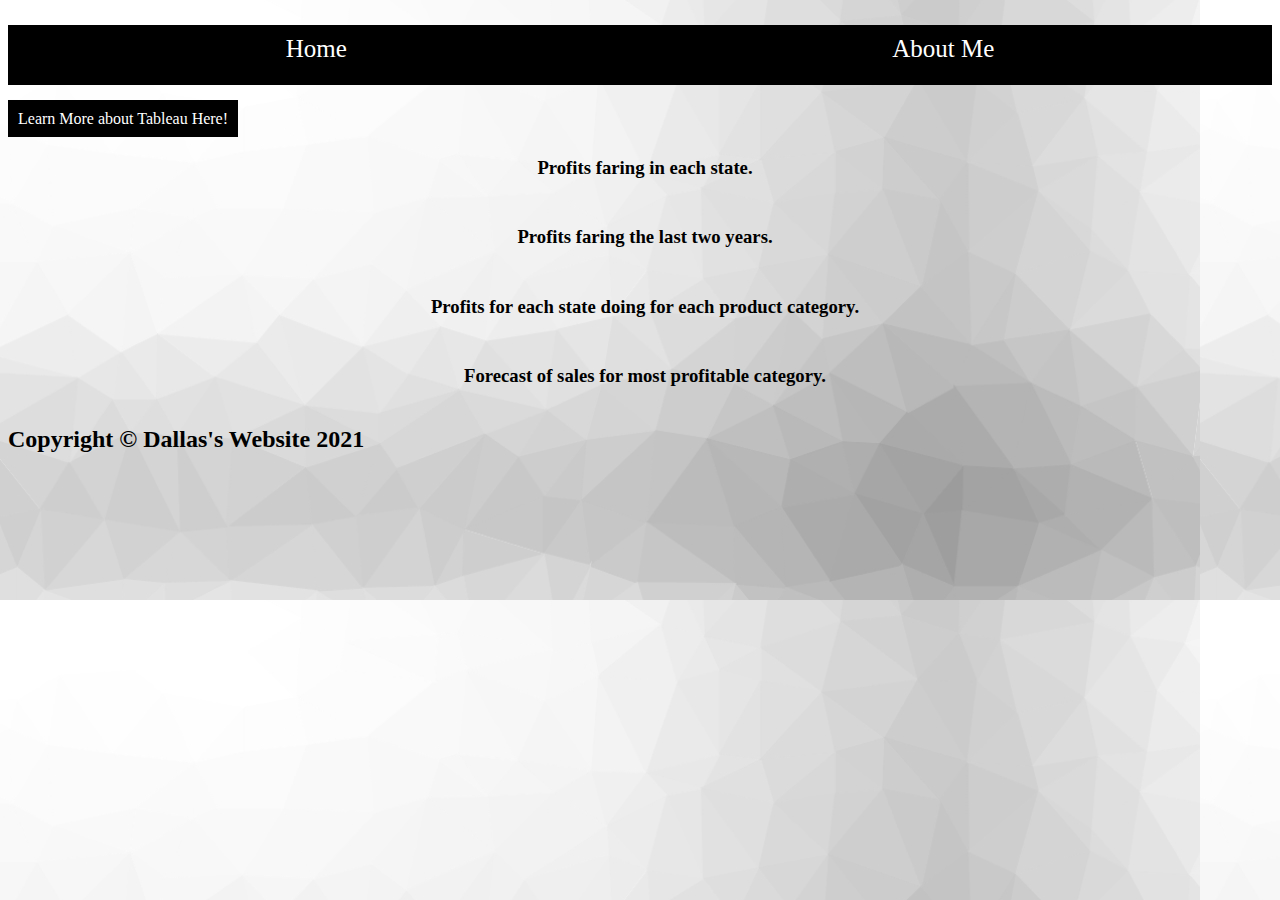
<file: html/tableau.html>
<!DOCTYPE html>

<html lang="en">
<!--Dallas Wise 12/16/21 -->
    <head>

        <title>Dallas Wise - Tableau Page</title>

        <meta charset="utf-8"/>
        <link href="../styles/bootstyles.css" rel="stylesheet" />
    </head>

 

    <body>
        <div>
            <ul class="menu">
              <li><a href="../index.html">Home</a></li>
              <li><a href="../html/about.html">About Me</a></li>
            </ul>
        </div>
        <a href="https://tableau.com"><span class="subheading">Learn More about Tableau Here!</a></span>
       
        <div class="grid-container">
            <div class="grid-item">
                <div class='tableauPlaceholder' id='viz1639678263726' style='position: relative'><object class='tableauViz'  style='display:none;'><param name='host_url' value='https%3A%2F%2Fpublic.tableau.com%2F' /> <param name='embed_code_version' value='3' /> <param name='site_root' value='' /><param name='name' value='Book3_16396782553120&#47;Sheet1' /><param name='tabs' value='no' /><param name='toolbar' value='yes' /><param name='animate_transition' value='yes' /><param name='display_static_image' value='yes' /><param name='display_spinner' value='yes' /><param name='display_overlay' value='yes' /><param name='display_count' value='yes' /><param name='language' value='en-US' /><param name='filter' value='publish=yes' /></object></div>                <script type='text/javascript'>                    var divElement = document.getElementById('viz1639678263726');                    var vizElement = divElement.getElementsByTagName('object')[0];                    vizElement.style.width='100%';vizElement.style.height=(divElement.offsetWidth*0.75)+'px';                    var scriptElement = document.createElement('script');                    scriptElement.src = 'https://public.tableau.com/javascripts/api/viz_v1.js';                    vizElement.parentNode.insertBefore(scriptElement, vizElement);                </script>
                <h3>Profits faring in each state.</h3>
            </div>
            <div class="grid-item">
                <div class='tableauPlaceholder' id='viz1639684026464' style='position: relative'><object class='tableauViz'  style='display:none;'><param name='host_url' value='https%3A%2F%2Fpublic.tableau.com%2F' /> <param name='embed_code_version' value='3' /> <param name='site_root' value='' /><param name='name' value='Book3_16396782553120&#47;Sheet2' /><param name='tabs' value='no' /><param name='toolbar' value='yes' /><param name='animate_transition' value='yes' /><param name='display_static_image' value='yes' /><param name='display_spinner' value='yes' /><param name='display_overlay' value='yes' /><param name='display_count' value='yes' /><param name='language' value='en-US' /><param name='filter' value='publish=yes' /></object></div>                <script type='text/javascript'>                    var divElement = document.getElementById('viz1639684026464');                    var vizElement = divElement.getElementsByTagName('object')[0];                    vizElement.style.width='100%';vizElement.style.height=(divElement.offsetWidth*0.75)+'px';                    var scriptElement = document.createElement('script');                    scriptElement.src = 'https://public.tableau.com/javascripts/api/viz_v1.js';                    vizElement.parentNode.insertBefore(scriptElement, vizElement);                </script>
                <h3>Profits faring the last two years.</h3>
            </div>
            <div class="grid-item">
                <div class='tableauPlaceholder' id='viz1639684442232' style='position: relative'><object class='tableauViz'  style='display:none;'><param name='host_url' value='https%3A%2F%2Fpublic.tableau.com%2F' /> <param name='embed_code_version' value='3' /> <param name='site_root' value='' /><param name='name' value='Book3_16396782553120&#47;Sheet3' /><param name='tabs' value='no' /><param name='toolbar' value='yes' /><param name='animate_transition' value='yes' /><param name='display_static_image' value='yes' /><param name='display_spinner' value='yes' /><param name='display_overlay' value='yes' /><param name='display_count' value='yes' /><param name='language' value='en-US' /><param name='filter' value='publish=yes' /></object></div>                <script type='text/javascript'>                    var divElement = document.getElementById('viz1639684442232');                    var vizElement = divElement.getElementsByTagName('object')[0];                    vizElement.style.width='100%';vizElement.style.height=(divElement.offsetWidth*0.75)+'px';                    var scriptElement = document.createElement('script');                    scriptElement.src = 'https://public.tableau.com/javascripts/api/viz_v1.js';                    vizElement.parentNode.insertBefore(scriptElement, vizElement);                </script>
                <h3>Profits for each state doing for each product category. </h3>
            </div>
            <div class="grid-item">
                <div class='tableauPlaceholder' id='viz1639685643140' style='position: relative'><object class='tableauViz'  style='display:none;'><param name='host_url' value='https%3A%2F%2Fpublic.tableau.com%2F' /> <param name='embed_code_version' value='3' /> <param name='site_root' value='' /><param name='name' value='Book3_16396782553120&#47;Sheet4' /><param name='tabs' value='no' /><param name='toolbar' value='yes' /><param name='animate_transition' value='yes' /><param name='display_static_image' value='yes' /><param name='display_spinner' value='yes' /><param name='display_overlay' value='yes' /><param name='display_count' value='yes' /><param name='language' value='en-US' /><param name='filter' value='publish=yes' /></object></div>                <script type='text/javascript'>                    var divElement = document.getElementById('viz1639685643140');                    var vizElement = divElement.getElementsByTagName('object')[0];                    vizElement.style.width='100%';vizElement.style.height=(divElement.offsetWidth*0.75)+'px';                    var scriptElement = document.createElement('script');                    scriptElement.src = 'https://public.tableau.com/javascripts/api/viz_v1.js';                    vizElement.parentNode.insertBefore(scriptElement, vizElement);                </script>
                <h3>Forecast of sales for most profitable category.</h3>
            </div>

    </body>

    <footer>
        <div class= "footer-menu">
            <h2>Copyright © Dallas's Website 2021 </h2>
        </div>
    </footer>

</html>
</file>
<file: styles/bootstyles.css>
.menu{
    display: flex;
    height: 50px;
    padding: 5px;
    font-size: 25px;
    list-style: none;
    background-color: black;
}

.menu li {
    text-align: center;
    padding: 5px 5px;
    flex-grow: 3;
}
.menu li a {
      color: white;
      text-decoration: none;
}

.menu li a:hover {
      font-size: 30px;
}

.grid-item{
    display: grid;
    grid-template-columns:auto auto;
    margin: 10px;
    gap: 10px;
    font-family: 'Times New Roman', Times, serif;
}
a:link {
    color: white;
    text-decoration: none;
    
}
a:visited{
    color: gray;
    text-decoration: none;
}
a:hover{
    color: gray;
}
.subheading{
    border: black;
    background: black;
    padding: 10px;
}
body {
    background-image: url("../images/img/White background.jpg");
}
</file>
